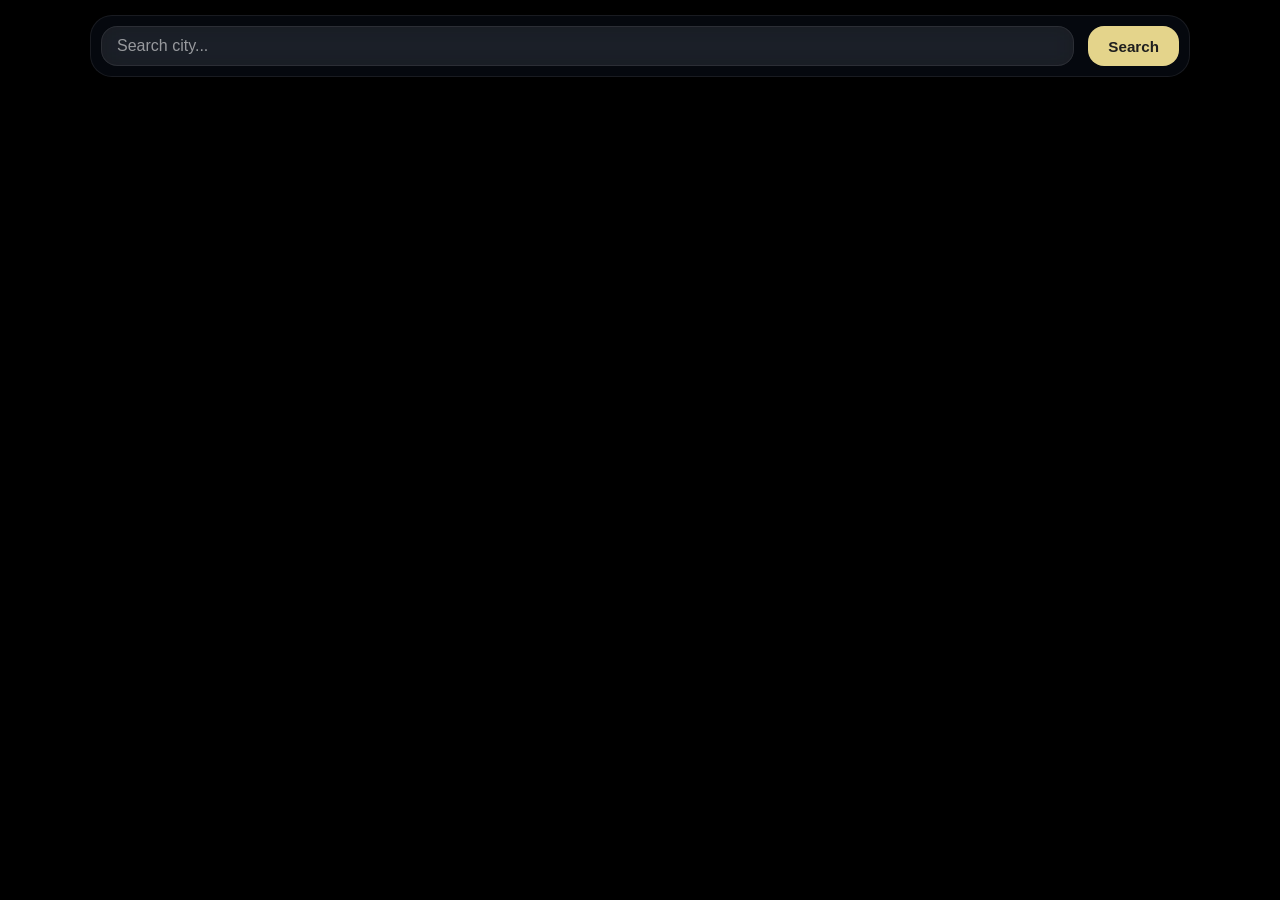
<file: index.html>
<!doctype html><html lang="en"><head><meta charset="UTF-8"/><meta name="viewport" content="width=device-width,initial-scale=1"/><title>Weather App</title><script defer="defer" src="main.js"></script></head><body><video class="bg-video" autoplay muted loop playsinline></video><main class="weather-app"><section class="search-section"><form class="user-input-form"><input type="search" id="city" placeholder="Search city..." autocomplete="off"> <button type="submit">Search</button></form></section><div class="weather-container hidden"><section class="current-weather"><div class="top-weather"><div class="left-weather"><div class="main-weather-info"><img class="weather-icon" alt="Weather Icon"><div><div class="temperature-row"><h1 class="temperature"></h1><span class="unit"><button class="unit-btn c clicked">C</button> | <button class="unit-btn f">F</button></span></div><p class="condition"></p></div></div><div class="extra-info"><p>AQI: <span class="aqi"></span></p><p>Humidity: <span class="humidity"></span></p><p>Wind: <span class="wind-speed"></span></p></div></div><div class="right-weather"><h2 class="city-name"></h2><p class="date-time"></p></div></div></section><section class="details-section"><div class="detail-box"><p class="detail-title">Feels Like</p><h3 class="feels-like"></h3></div><div class="detail-box"><p class="detail-title">UV Index</p><h3 class="uv-index"></h3></div><div class="detail-box"><p class="detail-title">Visibility</p><h3 class="visibility"></h3></div><div class="detail-box"><p class="detail-title">Pressure</p><h3 class="pressure"></h3></div></section><section class="forecast-section"><h3 class="section-title">Hourly Forecast</h3><div class="hourly-container"><div class="hour-card"><p></p><img><p></p></div></div></section><section class="forecast-section"><h3 class="section-title">7-Day Forecast</h3><div class="weekly-loading hidden"></div><div class="weekly-container"></div></section><section class="sun-section"><div class="sun-box"><p class="detail-title">Sunrise</p><h3 class="sunrise"></h3></div><div class="sun-box"><p class="detail-title">Sunset</p><h3 class="sunset"></h3></div></section></div><div class="loader hidden"><div class="spinner"></div><p>Loading weather...</p></div></main></body></html>
</file>
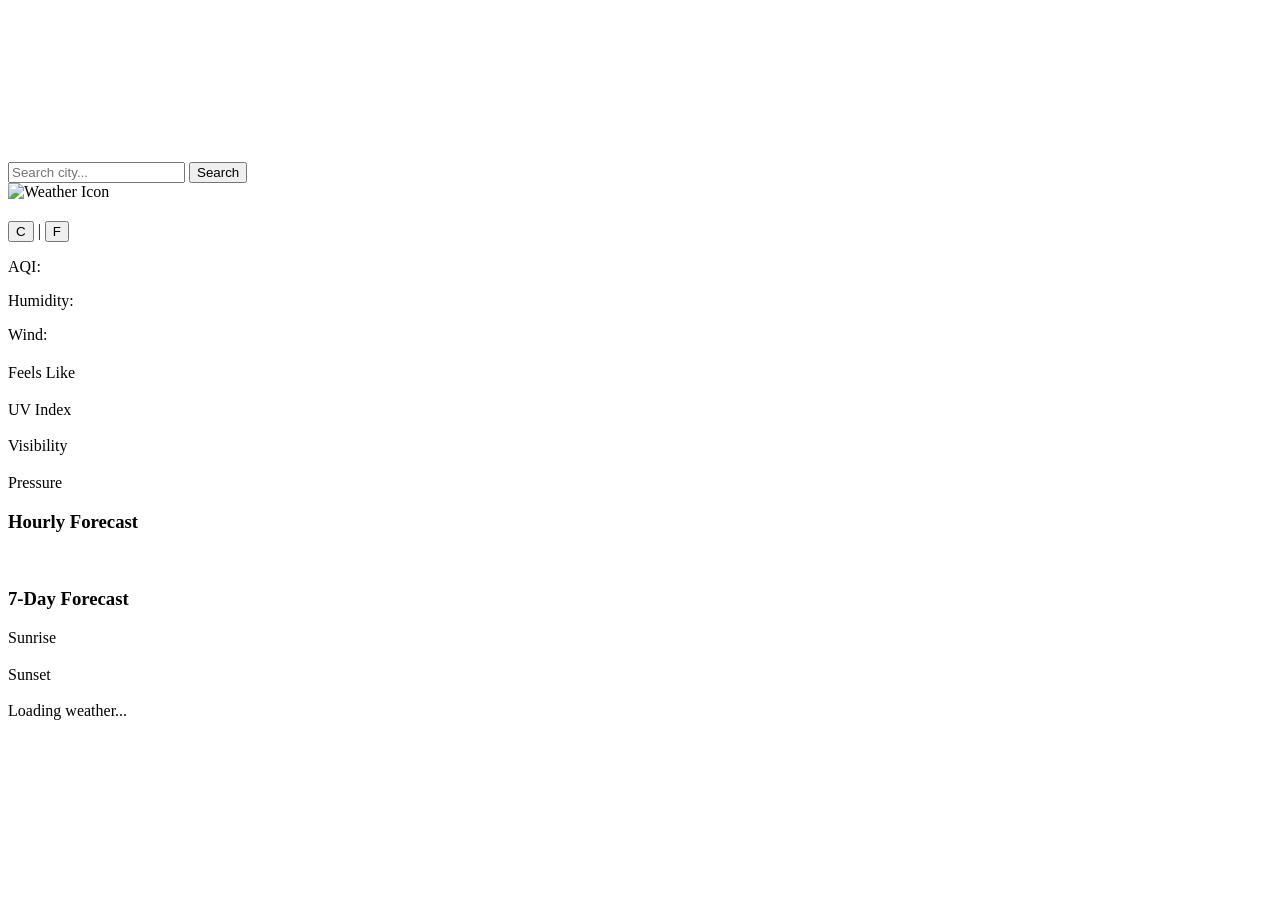
<file: src/template.html>
<!DOCTYPE html>
<html lang="en">

<head>
    <meta charset="UTF-8" />
    <meta name="viewport" content="width=device-width, initial-scale=1.0" />
    <title>Weather App</title>

</head>

<body>
    <video class="bg-video" autoplay muted loop playsinline></video>

    <main class="weather-app">

        <!-- SEARCH -->
        <section class="search-section">
            <form class="user-input-form">
                <input type="search" id="city" placeholder="Search city..." autocomplete="off">
                <button type="submit">
                    Search
                </button>
            </form>
        </section>

        <!-- CURRENT WEATHER -->
        <div class="weather-container hidden">
            <section class="current-weather">
                <div class="top-weather">
                    <div class="left-weather">
                        <div class="main-weather-info">
                            <img class="weather-icon" alt="Weather Icon">
                            <div>
                                <div class="temperature-row">
                                    <h1 class="temperature"></h1>
                                    <span class="unit">
                                        <button class="unit-btn c clicked">C</button> | <button
                                            class="unit-btn f">F</button>
                                    </span>
                                </div>
                                <p class="condition"></p>
                            </div>
                        </div>
                        <div class="extra-info">
                            <p>
                                AQI:
                                <span class="aqi"></span>
                            </p>
                            <p>
                                Humidity:
                                <span class="humidity"></span>
                            </p>
                            <p>
                                Wind:
                                <span class="wind-speed"></span>
                            </p>
                        </div>
                    </div>
                    <div class="right-weather">
                        <h2 class="city-name"></h2>
                        <p class="date-time"></p>
                    </div>
                </div>
            </section>

            <!-- AIR CONDITIONS -->
            <section class="details-section">
                <div class="detail-box">
                    <p class="detail-title">
                        Feels Like
                    </p>
                    <h3 class="feels-like"></h3>
                </div>
                <div class="detail-box">
                    <p class="detail-title">
                        UV Index
                    </p>
                    <h3 class="uv-index"></h3>
                </div>
                <div class="detail-box">
                    <p class="detail-title">
                        Visibility
                    </p>
                    <h3 class="visibility"></h3>
                </div>
                <div class="detail-box">
                    <p class="detail-title">
                        Pressure
                    </p>
                    <h3 class="pressure"></h3>
                </div>
            </section>

            <!-- HOURLY FORECAST -->
            <section class="forecast-section">
                <h3 class="section-title">
                    Hourly Forecast
                </h3>
                <div class="hourly-container">
                    <div class="hour-card">
                        <p></p>
                        <img>
                        <p></p>
                    </div>
                </div>
            </section>

            <!-- WEEKLY FORECAST -->
            <section class="forecast-section">
                <h3 class="section-title">
                    7-Day Forecast
                </h3>
                <div class="weekly-loading hidden"></div>
                <div class="weekly-container"></div>
            </section>

            <!-- SUNRISE / SUNSET -->
            <section class="sun-section">
                <div class="sun-box">
                    <p class="detail-title">
                        Sunrise
                    </p>
                    <h3 class="sunrise"></h3>
                </div>

                <div class="sun-box">
                    <p class="detail-title">
                        Sunset
                    </p>
                    <h3 class="sunset"></h3>
                </div>

            </section>
        </div>

        <!-- Loading template -->
        <div class="loader hidden">
            <div class="spinner"></div>
            <p>Loading weather...</p>
        </div>
    </main>
</body>
</html>
</file>
